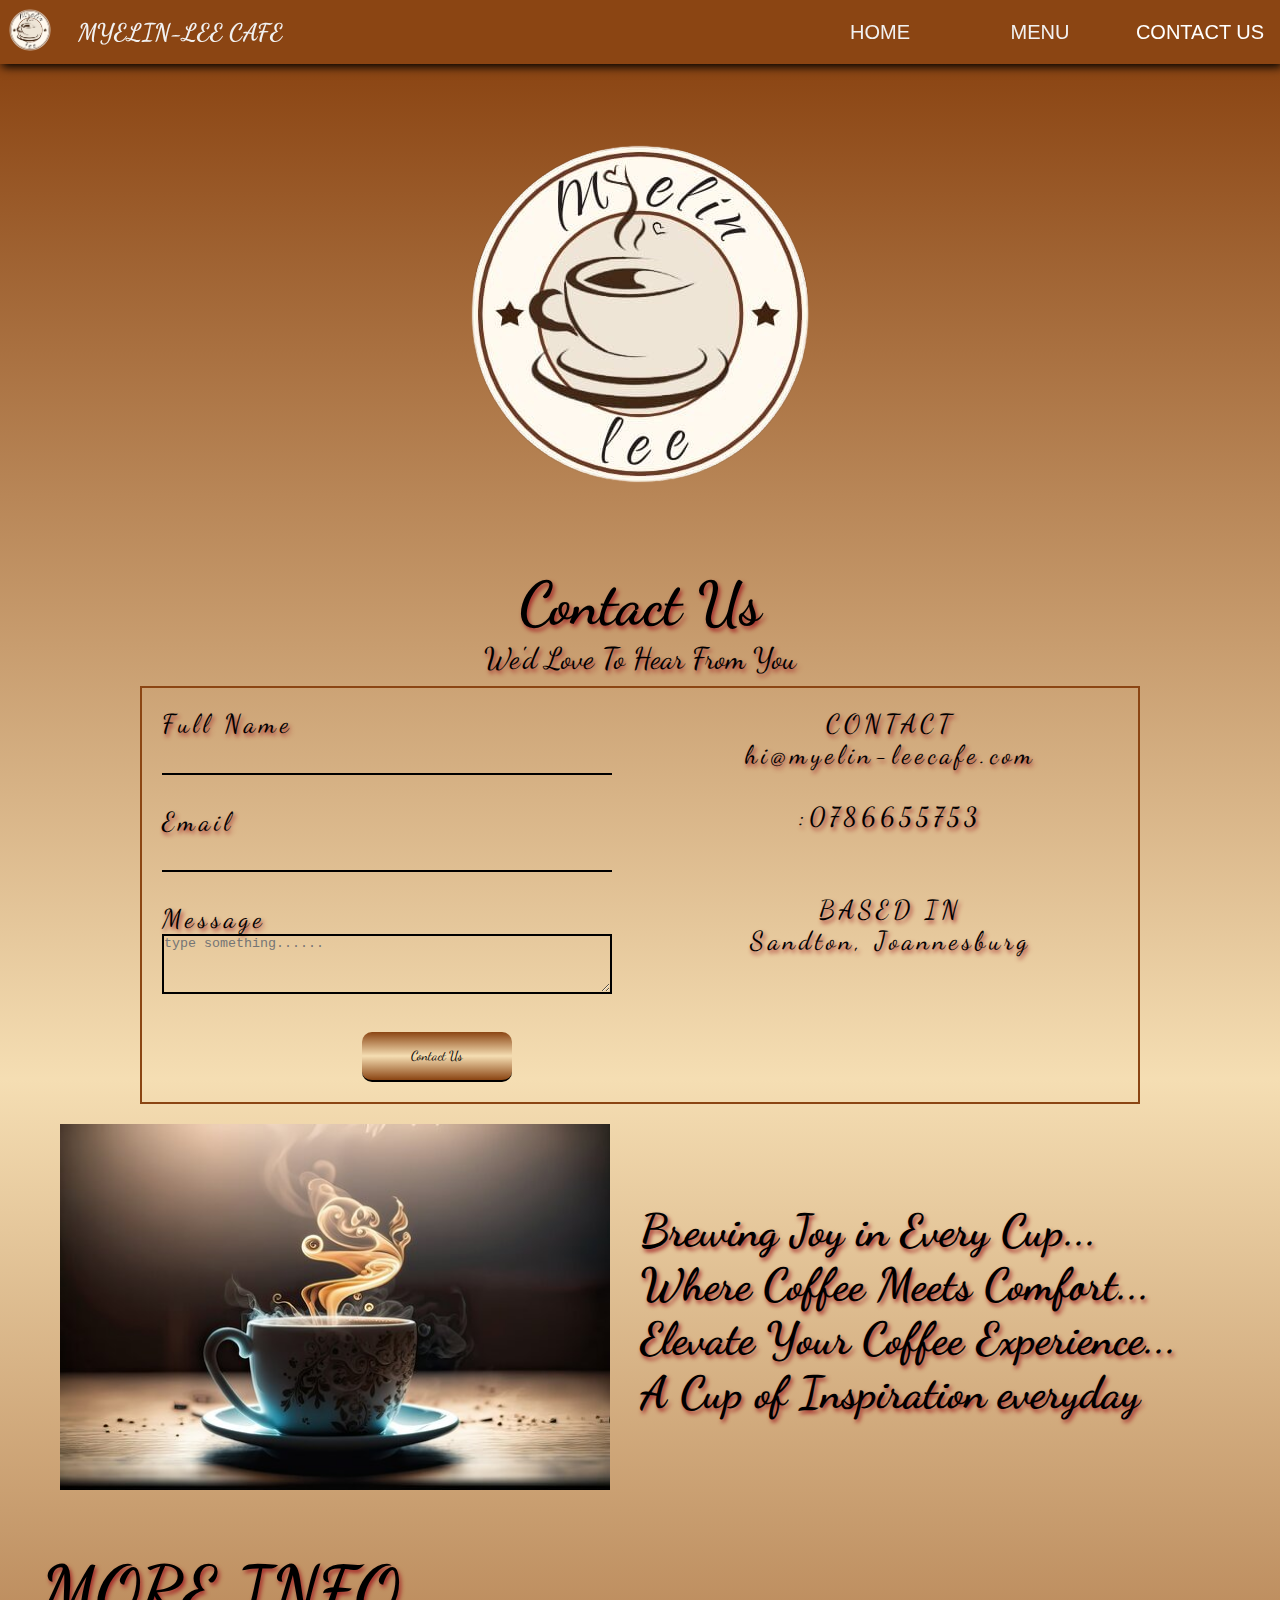
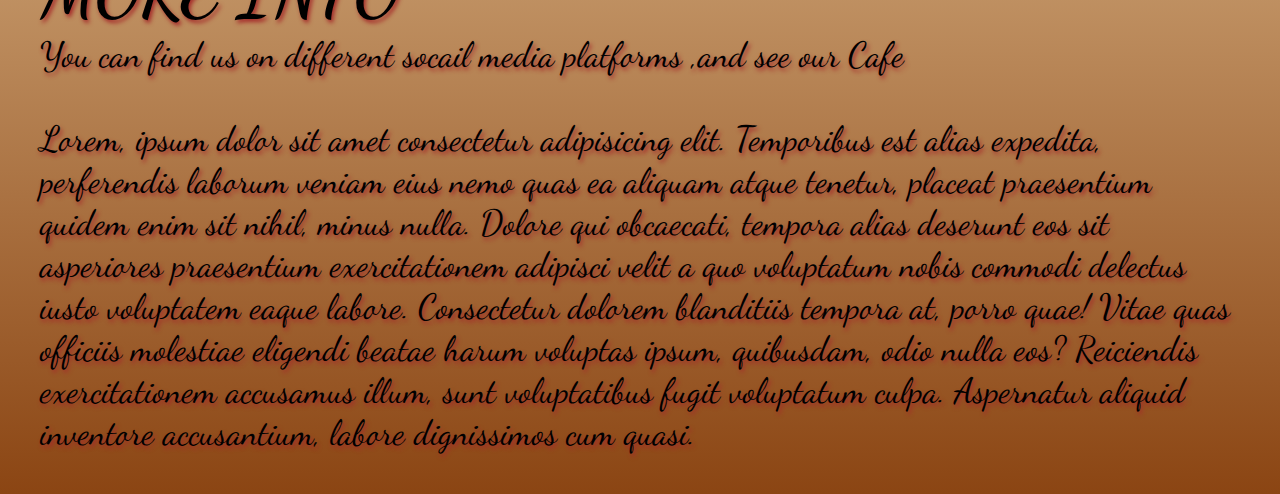
<file: contact.html>
<!DOCTYPE html>
<html lang="en">
<head>
    <meta charset="UTF-8">
    <meta name="viewport" content="width=device-width, initial-scale=1.0">
    <title>Myelin-Lee Cafe contact us page</title>
    <link rel="stylesheet" href="./style.css">
    <link rel="preconnect" href="https://fonts.googleapis.com">
    <link rel="preconnect" href="https://fonts.gstatic.com" crossorigin>
    <link rel="stylesheet" href="https://cdnjs.cloudflare.com/ajax/libs/font-awesome/6.5.2/css/all.min.css" integrity="sha512-SnH5WK+bZxgPHs44uWIX+LLJAJ9/2PkPKZ5QiAj6Ta86w+fsb2TkcmfRyVX3pBnMFcV7oQPJkl9QevSCWr3W6A==" crossorigin="anonymous" referrerpolicy="no-referrer" />
    <link href="https://fonts.googleapis.com/css2?family=Dancing+Script:wght@400..700&display=swap" rel="stylesheet">
</head>
<body>
    <div class="navbar">
        <nav>
            <div class="logo">
                <img src="myelin-lee-cafe-images/img.png"
                    alt="panda" width="60px">
                    <div class="logo-h2">
                        <h2>MYELIN-LEE CAFE</h2>
                    </div>
                </div>
                <div class="nav">
            <ul>
                <li>
                    <a href="./index.html">HOME</a>
                </li>
                <li>
                    <a href="./menu.html">MENU</a>
                </li>
                <li>
                    <div class="contact-us-down">
                        <a href="./contact.html" class="contact">CONTACT US</a>
                        <div class="contact-dropdown">
                            <a href="#more-info">MORE INFO</a>
                            <a href="./index.html">ABOUT US</a>
                            <a href="#contact-details">CONTACT DETAILS</a>
                        </div>
                    </div>
                </li>
            </ul>
        </div>
        </nav>
    </div>
    <div class="contact-banner">
        <div class="contact-logo">
            <img src="myelin-lee-cafe-images/img.png" alt="logo">
        </div>
        <div class="contact-h1">
            <h1>Contact Us</h1>
            <p>We'd Love To Hear From You</p>
        </div>
        <div class="legend" id="contact-details">
        <legend>
            <div class="input">
                <form>
                    <label for="name">Full Name</label> <br>
                        <input type="text" name="about" id="name" required><br><br>
                    <label for="email">Email</label> <br>
                        <input type="email" name="about" id="email" required><br><br>
                    <label for="message">Message</label> <br>
                        <textarea name="message" id="message" placeholder="type something......"></textarea><br><br>
                    <input id="button" type="submit" value="Contact Us">
                </form>
            </div>
            <div  class="contact-inf">
                <p>CONTACT</p>
                <p>hi@myelin-leecafe.com</p><br>
                <p><i class="fa-brands fa-whatsapp"></i>:0786655753</p><br><br>

                <p>BASED IN</p>
                <p>Sandton, Joannesburg</p><br>
                <i class="fa-brands fa-instagram"></i>
                <i class="fa-brands fa-facebook"></i>
                <i class="fa-brands fa-tiktok"></i>
                <i class="fa-brands fa-twitter"></i>
            </div>
        </legend>
    </div>
    <div class="contact-text">
    <div class="img">
        <img src="myelin-lee-cafe-images/img3.jpg" alt="coffee">
    </div>
    <div class="text">
        <h2>Brewing Joy in Every Cup...<br> Where Coffee Meets Comfort... <br>Elevate Your Coffee Experience...<br> A Cup of Inspiration everyday<i class="fa-regular fa-heart"></i> </h2>
    </div>
    </div>
    <div id="more-info" class="more-info">
        <h1>MORE INFO</h1>
        <p>You can find us on different socail media platforms ,and see our Cafe<br><br>

            Lorem, ipsum dolor sit amet consectetur adipisicing elit. Temporibus est alias expedita, perferendis laborum veniam eius nemo quas ea aliquam atque tenetur, placeat praesentium quidem enim sit nihil, minus nulla.
            Dolore qui obcaecati, tempora alias deserunt eos sit asperiores praesentium exercitationem adipisci velit a quo voluptatum nobis commodi delectus iusto voluptatem eaque labore. Consectetur dolorem blanditiis tempora at, porro quae!
            Vitae quas officiis molestiae eligendi beatae harum voluptas ipsum, quibusdam, odio nulla eos? Reiciendis exercitationem accusamus illum, sunt voluptatibus fugit voluptatum culpa. Aspernatur aliquid inventore accusantium, labore dignissimos cum quasi.
        </p>
    </div>
    </div>
</body>
</html>
</file>
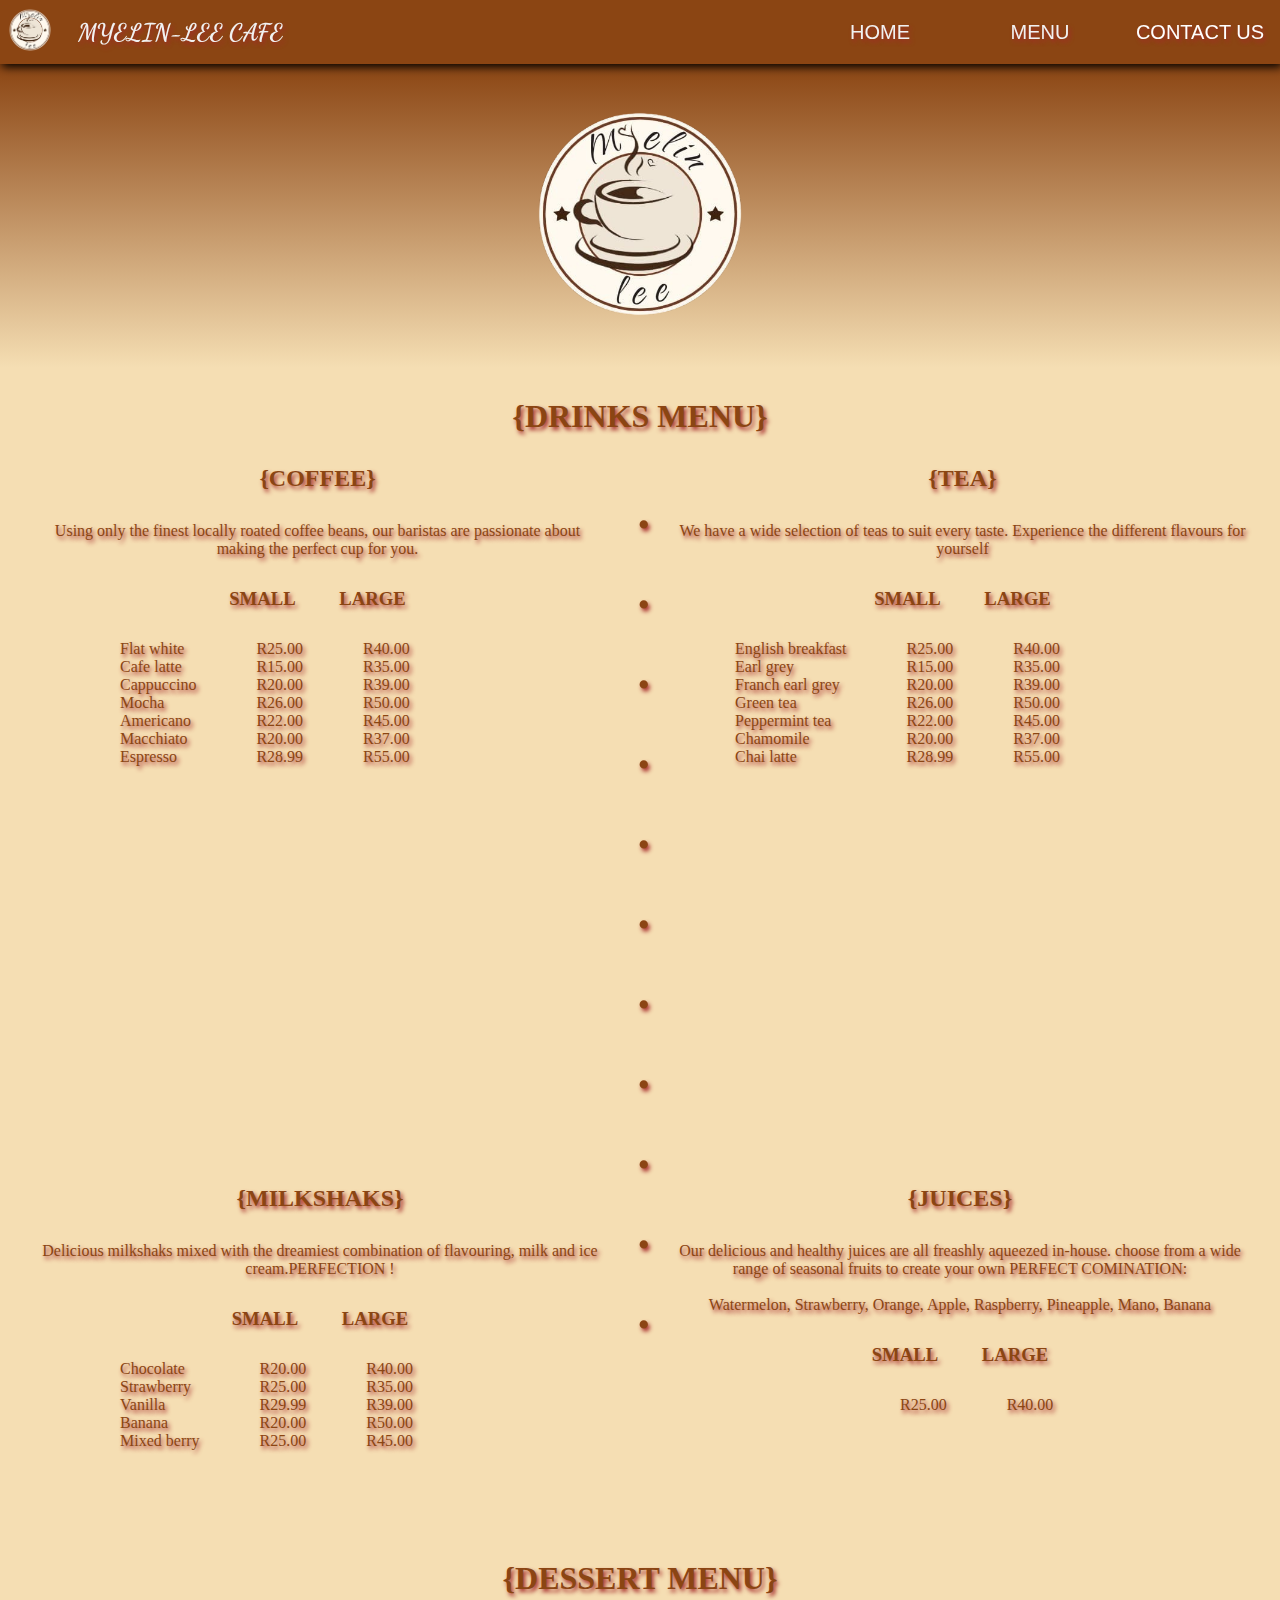
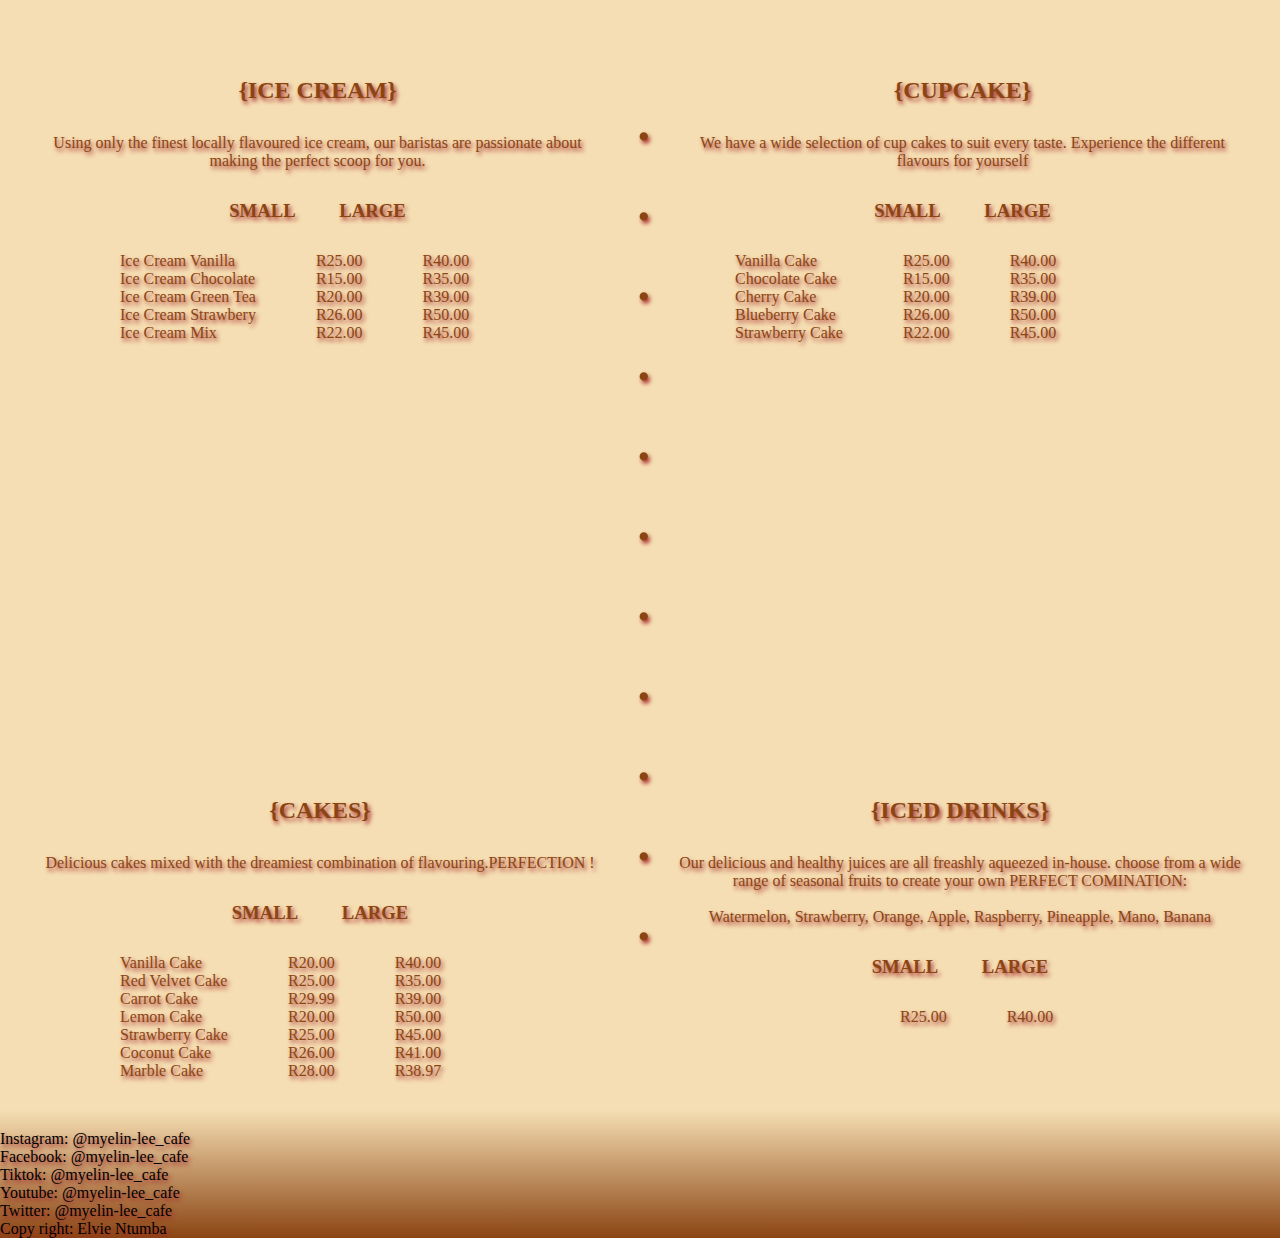
<file: menu.html>
<!DOCTYPE html>
<html lang="en">
<head>
    <meta charset="UTF-8">
    <meta name="viewport" content="width=device-width, initial-scale=1.0">
    <title>Myelin-Lee cafe menu page</title>
    <link rel="stylesheet" href="./style.css">
    <link rel="preconnect" href="https://fonts.googleapis.com">
    <link rel="preconnect" href="https://fonts.gstatic.com" crossorigin>
    <link rel="stylesheet" href="https://cdnjs.cloudflare.com/ajax/libs/font-awesome/6.5.2/css/all.min.css" integrity="sha512-SnH5WK+bZxgPHs44uWIX+LLJAJ9/2PkPKZ5QiAj6Ta86w+fsb2TkcmfRyVX3pBnMFcV7oQPJkl9QevSCWr3W6A==" crossorigin="anonymous" referrerpolicy="no-referrer" />
    <link href="https://fonts.googleapis.com/css2?family=Dancing+Script:wght@400..700&display=swap" rel="stylesheet">
</head>
<body class="menu">
    <div class="navbar">
        <nav>
            <div class="logo">
                <img src="myelin-lee-cafe-images/img.png"
                    alt="panda" width="60px">
                    <div class="logo-h2">
                        <h2>MYELIN-LEE CAFE</h2>
                    </div>
                </div>
                <div class="nav">
            <ul>
                <li>
                    <a href="./index.html">HOME</a>
                </li>
                <li>
                    <a href="./menu.html">MENU</a>
                </li>
                <li>
                    <div class="contact-us-down">
                        <a href="./contact.html" class="contact">CONTACT US</a>
                        <div class="contact-dropdown">
                            <a href="#more-info ./contact.html">MORE INFO</a>
                            <a href="./index.html #about-us">ABOUT US</a>
                            <a href="#contact-details ./contact.html">CONTACT DETAILS</a>
                        </div>
                    </div>
                </li>
            </ul>
        </div>
        </nav>
    </div>  
    <div class="menu-banner">
        <!-- <img class="menu" src="myelin-lee cafe image/myelin-lee cafe images/Cream Natural Rustic Coffee Drinks Cafe Menu.png" alt="coffee"> -->
        <!-- <img class="menu" src="myelin-lee cafe image/myelin-lee cafe images/Cream Natural Rustic Coffee Drinks Cafe Menu (1).png" alt="coffee"> -->
        <div class="logo2">
            <img src="myelin-lee-cafe-images/img.png"
                alt="panda" width="300px">
                </div>
        <div class="menu">
            <div class="menu-banner-h1">
                <h1>{DRINKS MENU}</h1>
            </div>
            <div class="menu-banner-topics">
                <div class="menu-banner-h2">
                    <h2>{COFFEE}</h2>
                    <p>Using only the finest locally roated coffee beans, our baristas are passionate about making the perfect cup for you.</p>
                    <h3>SMALL LARGE</h3>
                    <div class="menu-banner-about">
                        <p class="para">
                            Flat white<br>
                            Cafe latte<br>
                            Cappuccino<br>
                            Mocha<br>
                            Americano<br>
                            Macchiato<br>
                            Espresso
                        </p>
                        <p class="para1">
                            R25.00<br>
                            R15.00<br>
                            R20.00<br>
                            R26.00<br>
                            R22.00<br>
                            R20.00<br>
                            R28.99
                        </p>
                        <p class="para2">
                            R40.00<br>
                            R35.00<br>
                            R39.00<br>
                            R50.00<br>
                            R45.00<br>
                            R37.00<br>
                            R55.00
                        </p>
                    </div>
                </div>
                <div class="dot">
                    <p class="dot">.<br>.<br>.<br>.<br>.<br>.<br>.<br>.<br>.<br>.<br>.</p>
                </div>
                <div class="menu-banner-h2">
                    <h2>{TEA}</h2>
                    <p>We have a wide selection of teas to suit every taste. Experience the different flavours for yourself</p>
                    <h3>SMALL LARGE</h3>
                    <div class="menu-banner-about2">
                        <p class="para">
                            English breakfast<br>
                            Earl grey<br>   
                            Franch earl grey<br>
                            Green tea<br>
                            Peppermint tea<br>
                            Chamomile<br>
                            Chai latte<br>
                        </p>
                        <p class="para1">
                            R25.00<br>
                            R15.00<br>
                            R20.00<br>
                            R26.00<br>
                            R22.00<br>
                            R20.00<br>
                            R28.99
                        </p>
                        <p class="para2">
                            R40.00<br>
                            R35.00<br>
                            R39.00<br>
                            R50.00<br>
                            R45.00<br>
                            R37.00<br>
                            R55.00
                        </p>
                    </div>
                </div>

            </div>
        <div class="menu-banner-topics">
            <div class="menu-banner-h2">
                <h2>{MILKSHAKS}</h2>
                <p>Delicious milkshaks mixed with the dreamiest combination of flavouring, milk and ice cream.PERFECTION !</p>
                <h3>SMALL LARGE</h3>
                <div class="menu-banner-about">
                    <p class="para">
                        Chocolate<br>
                        Strawberry<br>
                        Vanilla<br>
                        Banana<br>
                        Mixed berry

                    </p>
                    <p class="para1">
                        R20.00<br>
                        R25.00<br>
                        R29.99<br>
                        R20.00<br>
                        R25.00<br>

                    </p>
                    <p class="para2">
                        R40.00<br>
                        R35.00<br>
                        R39.00<br>
                        R50.00<br>
                        R45.00
                    </p>
                </div>
                
        </div>
        <div class="menu-banner-h2">
            <h2>{JUICES}</h2>
            <p>
                Our delicious and healthy juices are all freashly aqueezed in-house. choose from a wide range of seasonal fruits to create your own PERFECT COMINATION:<br><br>
                Watermelon, Strawberry, Orange, Apple, Raspberry, Pineapple, Mano, Banana
            </p>
            <h3>SMALL LARGE</h3>
            <div class="menu-banner-about4">
                <p class="para1">
                    R25.00
                </p>
                <p class="para2">
                    R40.00
                </p>
            </div>
        </div>
    </div>
        <div class="menu">
            <div class="menu-banner-h1-2">
                <h1>{DESSERT MENU}</h1>
            </div>
            <div class="menu-banner-topics">
                <div class="menu-banner-h2">
                    <h2>{ICE CREAM}</h2>
                    <p>Using only the finest locally flavoured ice cream, our baristas are passionate about making the perfect scoop for you.</p>
                    <h3>SMALL LARGE</h3>
                    <div class="menu-banner-about">
                        <p class="para">
                            Ice Cream Vanilla<br>
                            Ice Cream Chocolate<br>
                            Ice Cream Green Tea<br>
                            Ice Cream Strawbery<br>
                            Ice Cream Mix
                        </p>
                        <p class="para1">
                            R25.00<br>
                            R15.00<br>
                            R20.00<br>
                            R26.00<br>
                            R22.00
                        </p>
                        <p class="para2">
                            R40.00<br>
                            R35.00<br>
                            R39.00<br>
                            R50.00<br>
                            R45.00
                        </p>
                    </div>
                </div>
                <div class="dot">
                    <p class="dot">.<br>.<br>.<br>.<br>.<br>.<br>.<br>.<br>.<br>.<br>.</p>
                </div>
                <div class="menu-banner-h2">
                    <h2>{CUPCAKE}</h2>
                    <p>We have a wide selection of cup cakes to suit every taste. Experience the different flavours for yourself</p>
                    <h3>SMALL LARGE</h3>
                    <div class="menu-banner-about2">
                        <p class="para">
                            Vanilla Cake<br>
                            Chocolate Cake<br>   
                            Cherry Cake<br>
                            Blueberry Cake<br>
                            Strawberry Cake<br>
                        </p>
                        <p class="para1">
                            R25.00<br>
                            R15.00<br>
                            R20.00<br>
                            R26.00<br>
                            R22.00<br>
                        </p>
                        <p class="para2">
                            R40.00<br>
                            R35.00<br>
                            R39.00<br>
                            R50.00<br>
                            R45.00<br>
                        </p>
                    </div>
                    <!-- <i class="fa-solid fa-cupcake"></i> -->
                </div>

            </div>
        <div class="menu-banner-topics">
            <div class="menu-banner-h2">
                <h2>{CAKES}</h2>
                <p>Delicious cakes mixed with the dreamiest combination of flavouring.PERFECTION !</p>
                <h3>SMALL LARGE</h3>
                <div class="menu-banner-about">
                    <p class="para">
                        Vanilla Cake<br>
                        Red Velvet Cake<br>
                        Carrot Cake<br>
                        Lemon Cake<br>
                        Strawberry Cake<br>
                        Coconut Cake<br>
                        Marble Cake

                    </p>
                    <p class="para1">
                        R20.00<br>
                        R25.00<br>
                        R29.99<br>
                        R20.00<br>
                        R25.00<br>
                        R26.00<br>
                        R28.00

                    </p>
                    <p class="para2">
                        R40.00<br>
                        R35.00<br>
                        R39.00<br>
                        R50.00<br>
                        R45.00<br>
                        R41.00<br>
                        R38.97
                    </p>
                </div>
                
        </div>
        <div class="menu-banner-h2">
            <h2>{ICED DRINKS}</h2>
            <p>
                Our delicious and healthy juices are all freashly aqueezed in-house. choose from a wide range of seasonal fruits to create your own PERFECT COMINATION:<br><br>
                Watermelon, Strawberry, Orange, Apple, Raspberry, Pineapple, Mano, Banana
            </p>
            <h3>SMALL LARGE</h3>
            <div class="menu-banner-about4">
                <p class="para1">
                    R25.00
                </p>
                <p class="para2">
                    R40.00
                </p>
            </div>
        </div>
        </div>
        <div class="footer2">
            <footer>
                <i class="fa-brands fa-instagram"></i>
                <i class="fa-brands fa-facebook"></i>
                <i class="fa-brands fa-tiktok"></i>
                <i class="fa-brands fa-youtube"></i>
                <i class="fa-brands fa-twitter"></i>
            </footer>
            <div class="info-footer2">
                <p>Instagram: <a href="#">@myelin-lee_cafe</a></p>
                <p>Facebook: <a href="#">@myelin-lee_cafe</a></p>
                <p>Tiktok: <a href="#">@myelin-lee_cafe</a></p>
                <p>Youtube: <a href="#">@myelin-lee_cafe</a></p>
                <p>Twitter: <a href="#">@myelin-lee_cafe</a></p>
                <p>Copy right: Elvie Ntumba</p>
            </div>
        </div>
</body>
</html>
</file>
<file: style.css>
* {
    margin: 0%;
    padding: 0%;
    box-sizing: border-box;
}

.navbar {
    height: 64px;
    background-color: saddlebrown;
    /* From here I added CSS for sticky behaviour....*/
    align-self: flex-start;
    position: -webkit-sticky;
    /* Safari */
    position: sticky;
    top: 0;
    z-index: 1;
    box-shadow: 2px 3px 9px black;
}

.navbar nav{
    display: flex;
    width: 100%;
    height: 64px;
}

.logo {
    height: 60px;
    padding-left: 0px;
    width: 50%;
    display: flex;
}

.logo-h2 {
    color: #f1f1f1;
    top: 0px;
    padding: 18px;
    height: 100%;
    font-family: 'Dancing Script', sans-serif !important;
}

.nav ul {
    display: flex;
    justify-content: flex-end;
    align-items: center;
    top: 0px;
    list-style: none;
    height: 100%;
    width: 100%;
    padding:  0;
}

.nav{
    height: 100%;
    width: 50%;
}

.nav li a {
    text-decoration: none;
    display: flex;
    justify-content: center;
    align-items: center;
    padding: 10px !important;
    color: #f1f1f1;
    font-family: 'Gill Sans', 'Gill Sans MT', Calibri, 'Trebuchet MS', sans-serif;
    font-size: 20px;
    height: 100%;
    width: 160px;
}

.nav li a:hover {
    padding: 10px;
    color: saddlebrown;
    background-color: #f1f1f1;
    font-family: 'Gill Sans', 'Gill Sans MT', Calibri, 'Trebuchet MS', sans-serif;
    font-size: 20px;
    height: 100%;
    width: 160px;
}

.contact {
    background-color: saddlebrown;
    color: white !important;
    padding: 10px;
    font-size: 16px;
    border: none;
}

.contact-us-down {
    position: relative;
    display: inline-block;
}

.contact-dropdown {
    display: none;
    position: absolute;
    top: 40px;
    right: 0px;
    background-color: saddlebrown;
    min-width: 160px;
    box-shadow: 0px 8px 16px 0px rgba(0, 0, 0, 0.2);
    z-index: 1;
}

.contact-dropdown a {
    color: black;
    padding: 10px !important;
    text-decoration: none;
    display: block;
    width: 160px;
}

.contact-dropdown a:hover {
    background-color: #8b4513;
}

.contact-us-down:hover .contact-dropdown {
    display: block;
}

.contact-us-down:hover .contact {
    background-color: saddlebrown;
}

.banner {
    height: 90vh;
    text-align: center;
}

.bannerImg{
    width: 100%;
    height: 100%;
    position: relative;
}

.bannerImg img {
    width: 100%;
    height: 100% !important;
    object-fit: cover;
    object-position: center;
}

.about-banner {
    position: absolute;
    top: 200px;
    color: #fff;
    left: 200px;
    text-shadow: 2px 3px 4px lightsalmon;
    font-family: 'Dancing Script', sans-serif;
    animation-name: info;
    animation-duration: 2s;
}

@keyframes info {
    0% {
        transform: translateY(300%);
    }

    100% {
        transform: translateY(0%);
    }
}

#h1 {
    font-size: 70px;
}

#h3 {
    font-size: 40px;
}

#para {
    font-size: 30px;
}

.info-banner {
    background-image: linear-gradient(#8b4513, #000);
    height: 700px;
}

.infoBanner{
    width: 100%;
    display: flex;
    height: 90vh;
}

.info-banner-img{
    width: 50%;
    height: 100%;
    padding: 40px 0px 40px 100px;
}

.info-banner-img img{
    width: 100%;
    height: 90% !important;
    object-fit: cover;
    object-position: center;
}

.info-banner-logo{
    width: 100%;
    display: flex;
}

.info-banner-logo img{
    width: 70px;
    height: 70px;
}

.info-banner-logoname {
    margin: 7px;
    padding: 7px;
    color: #f1f1f1;
    font-family: 'Dancing Script', sans-serif;
}

.info-h1 {
    text-shadow: 2px 3px 4px lightsalmon;
    color: #f1f1f1;
    padding: 50px  30px;
    height: 100% !important;
    width: 50%;
    font-family: 'Dancing Script', sans-serif;
    /* border-color: rebeccapurple; */
}

.info-h1 h1{
    padding: 30px;
    height: 30% !important;
}

.info-h1 p {
    font-family: 'Dancing Script', sans-serif;
    font-size: 25px;
    letter-spacing: 6px;
    text-shadow: 2px 3px 4px lightsalmon;
    color: #f1f1f1;
    padding: 30px;
    height: 60% !important;
}

.content-banner {
    height: 100%;
    width: 100%;
    background-image: linear-gradient(#000, #8b4513);
    display: flex;
}

.h2-content-banner{
    width: 50%;
    height: 100%;
    padding: 40px;
}

#h2-content-banner {
    font-family: 'Dancing Script', sans-serif;
    font-size: 36px;
    color: #f1f1f1;
    text-shadow: 2px 3px 4px lightsalmon;
}

#para-content-banner {
    height: 70%;
    width: 600px;
    font-size: 14px;
    margin-top: 5%;
    font-family: 'Lucida Sans', 'Lucida Sans Regular', 'Lucida Grande', 'Lucida Sans Unicode', Geneva, Verdana, sans-serif;
    color: white;
    text-shadow: 2px 3px 4px lightsalmon;
}

.elvie {
    text-shadow: 2px 3px 4px lightsalmon;
    width: 50%;
    padding: 0 180px;
    display: flex;
    justify-content: flex-end;
}

.footer {
    background-image: linear-gradient(#8b4513, #000);
    height: 35vh;
}

footer {
    color: #f1f1f1;
    font-size: 50px;
    letter-spacing: 4px;
    bottom: 0%;
    padding-top: 20px;
}


.info-footer {
    color: #f1f1f1;
    text-shadow: 2px 3px 4px lightsalmon;
    padding: 15px;
}

.info-footer a {
    text-decoration: none;
    color: #f1f1f1;
}

/* menu page  */

body{
    overflow-x: hidden;
}

.menu {
    background-color: wheat;
    text-shadow: 2px 3px 4px brown;
}

.menu-banner {
    color: #8b4513;

}

.menu-banner-h1{
    display: flex;
    justify-content: center;
    align-items: center;
    padding: 30px 0 30px 0;
}

.menu-banner-topics{
    display: flex;
}

.menu-banner-h2{
   text-align: center;
   width: 50%;
}

.menu-banner-h2 p{
    padding: 30px;
}

.dot{
    width: 10px;
    height: 80vh;
    font-size: 70px;
}

.menu-banner-h2 h3{
    word-spacing: 40px;
}

.menu-banner-about{
    display: flex;
    padding: 0 0 0 90px;
}

.logo2{
    text-align: center;
    background-image: linear-gradient(saddlebrown, wheat);
}


.para{
    text-align: left !important;
    padding: 0;
}

.para1{
    padding: 0 0 0 90px;
}

.menu-banner-about2{
    display: flex;
    padding: 0 0 0 60px;
}

.menu-banner-about4{
    display: flex;
    padding: 0 0 0 230px;
}

.menu-banner-h1-2{
    display: flex;
    justify-content: center;
    align-items: center;
    padding: 80px 0;
}

 .info-footer2 ,a{
    color: #000;
    text-decoration: none;

}

.footer2{
    background-image: linear-gradient(wheat,saddlebrown);
    color: #000;
}

/* contact us page */

.contact-banner{
    background-image: linear-gradient(saddlebrown, wheat, saddlebrown);
    text-shadow: 2px 3px 4px brown;
}
.contact-logo{
    text-align: center;
}

legend{
    display: flex;
    justify-content: center;
    /* border: 1px solid #8b4513; */
    /* padding: 30px; */
    width: 100%;
}

.legend{
    border: 2px solid saddlebrown;
    padding: 20px;
    margin: 10px 140px;
    display: flex;
    justify-content: end;
}

.contact-inf {
    text-align: center;
    /* border: 1px solid #8b4513; */
    font-family:'Dancing Script', sans-serif;
    letter-spacing: 4px;
    width: 500px;
    font-size: 26px;
    animation-name: info;
    animation-duration: 3s;
}

@keyframes info {
    0%{
        transform: translateX(300%);
    }
    100%{
        transform: translateX(0%);
    }
}

.input{
    /* border: 1px solid #8b4513; */
    font-family: 'Dancing Script', sans-serif;
    letter-spacing: 4px;
    width: 500px;
    font-size: 26px;
    animation-name: input;
    animation-duration: 3s;
}

@keyframes input{
    0%{
        transform: translateX(-300%);
    }
    100%{
        transform: translateX(0%);
    }
}

input{
    width: 450px;
    height: 30px;
    background-color: transparent;
    color: #000;
    border: hidden;
    border-bottom: 2px solid black;
}

textarea{
    height: 60px !important;
    width: 450px;
    background-color: transparent;
    border: 2px solid black;
}

#button{
    width: 150px;
    height: 50px;
    font-family: 'Dancing Script', sans-serif;
    border-radius: 10px;
    margin: 0 200px;
    background-image: linear-gradient(saddlebrown,wheat, saddlebrown);
}

.contact-h1{
    /* border: 1px solid #8b4513; */
    font-family:'Dancing Script', sans-serif;
    font-size: 30px;
    text-align: center;
}

.img img{
    width: 550px;
    margin: 10px 60px ;
}

.img{
    width: 50%;
    animation-name: img;
    animation-duration: 7s;
}

@keyframes img{
    0%{
        transform: translateX(300%);
    }
    100%{
        transform: translateX(0%);
    }
}

.text{
    /* border: 2px solid #8b4513;  */
    width: 50%;
    font-family: 'Dancing Script', sans-serif;
    font-size: 30px;
    padding: 90px 0;
    animation-name: text2;
    animation-duration: 7s;
}
@keyframes text2 {
    0%{
        transform: translateX(-300%);
    }
    100%{
        transform: translateX(0%);
    }
}

.contact-text{
    display: flex;
}

.more-info{
    font-size: 35px;
    font-family: 'Dancing Script', sans-serif;
    padding: 40px;
}
</file>
